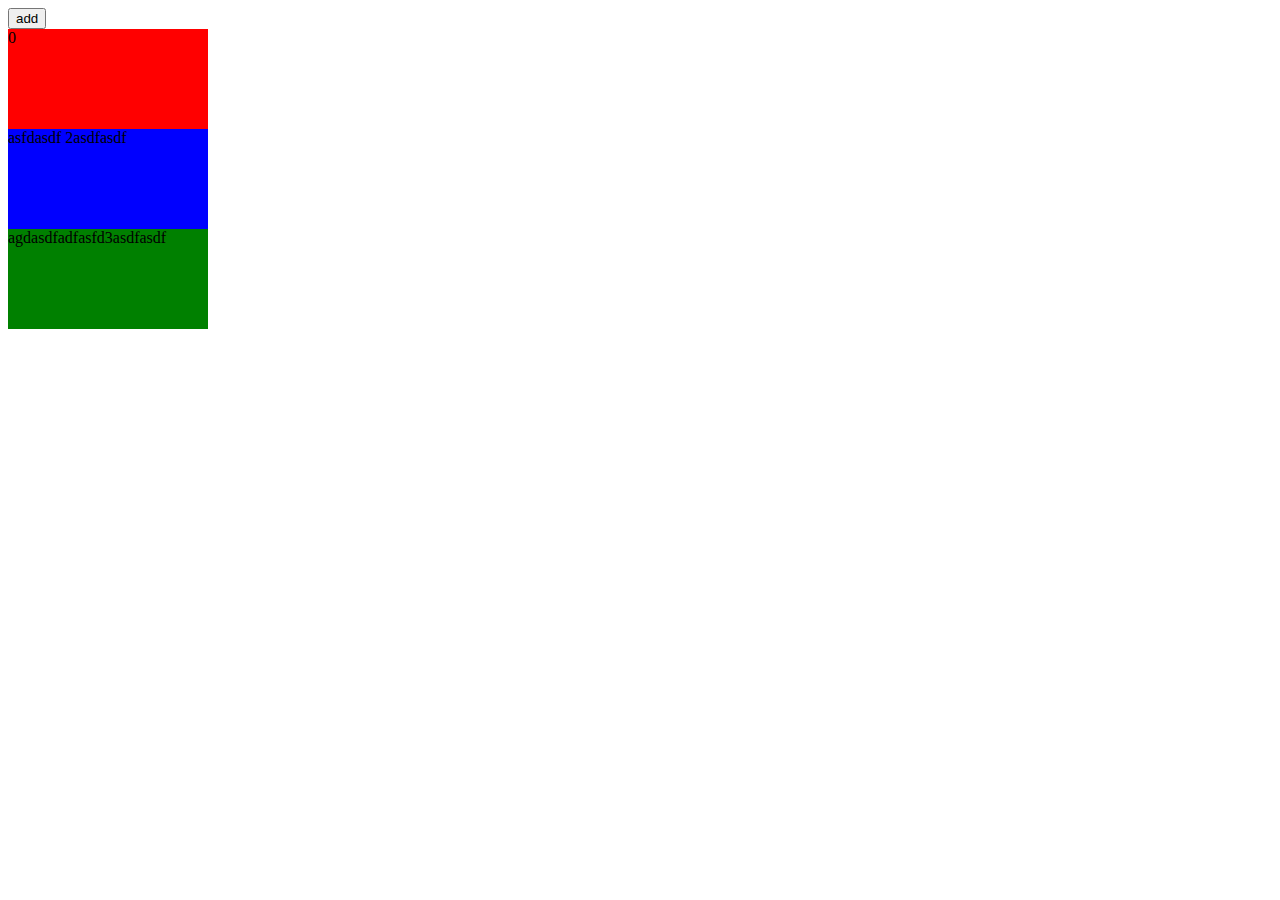
<file: docs/example.html>
<!DOCTYPE html>
<html lang="en">
<head>
  <meta charset="UTF-8">
  <meta name="viewport" content="width=device-width, initial-scale=1.0">
  <meta http-equiv="X-UA-Compatible" content="ie=edge">
  <title>Document</title>

  <style>
  
    .box {
      width: 200px;
      height: 100px;
    }

    .box-red {
      background: red;
      transform: translateZ(0);
      backface-visibility: hidden;
    }

    .box-blue {
      background: blue;
    }

    .box-green {
      background: green;
    }
  </style>
</head>
<body>
  <button id="add">add</button>
  <div class="box box-red">
    0
  </div>
  <div class="box box-blue">
   asfdasdf 2asdfasdf
  </div>
  <div class="box box-green">
    agdasdfadfasfd3asdfasdf
  </div>
  <script>
    var add = document.getElementById('add')
    var num = 0
    var red = document.getElementsByClassName('box-red')[0]
    add.addEventListener('click', () => {
      red.innerHTML = ++num
    })
  </script>

  <script>
    // 'use strict'
    var arr = []
    arr.push(function() {
      console.log(this)
    })

    arr[0]() 

    var func = arr[0]
    func()

    console.log(window.func)
  
  </script>

  <script>
  
    function infiltrate(value) {
      console.log(value, arguments[0])

      value = value + value
      console.log(value, arguments[0])

      arguments[0] = value + value
      console.log(value, arguments[0])
    }

    infiltrate('ab')

  </script>
</body>
</html>
</file>
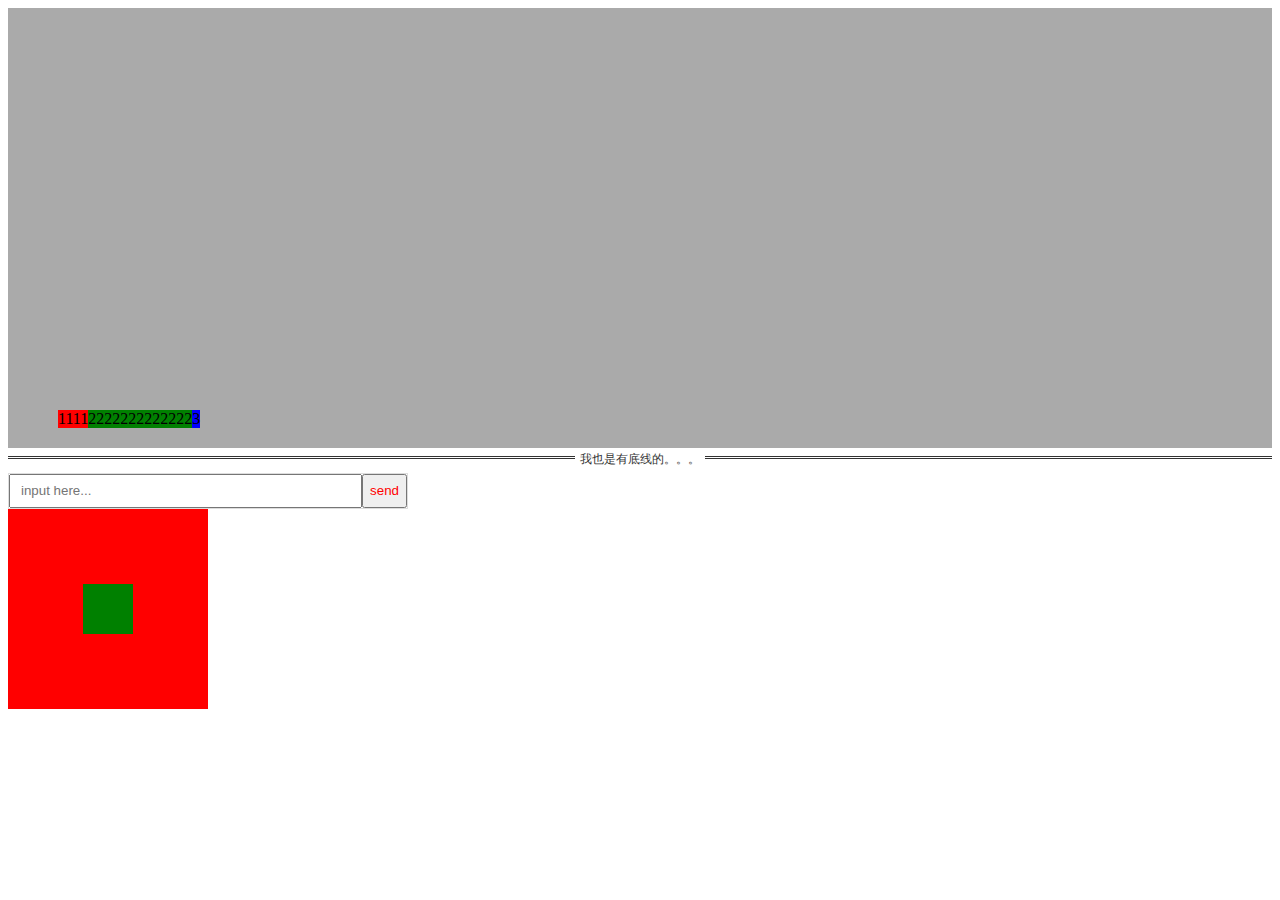
<file: docs/src/ex04.html>
<!DOCTYPE html>
<html lang="en">
  <head>
    <meta charset="UTF-8" />
    <meta name="viewport" content="width=device-width, initial-scale=1.0" />
    <meta http-equiv="X-UA-Compatible" content="ie=edge" />
    <title>Document</title>
    <style>
      .container {
        display: flex;
        padding: 20px 50px;
        height: 400px;
        background: #aaaaaa;
        align-items: flex-end;
        /* justify-content: stretch; */
        /* align-items: stretch; */
      }

      .item {
        /* display: inline-block; */
      }

      .item-1 {
        background: red;
        /* height: 20px; */
      }

      .item-2 {
        background: green;
      }

      .item-3 {
        background: blue;
      }

      .search-bar {
        width: 400px;
        border: 1px solid #dddddd;
        display: flex;
        box-sizing: border-box;
      }

      .search-bar > input {
        color: red;
      }

      .name-input {
        flex: 1 1 auto;
        padding: 5px 10px;
        line-height: 1.5;
      }

      .search-btn {
        line-height: 1.5;
      }

      hr {
        border: none;
        border-top: 3px double #333333;
        text-align: center;
        color: #333333;
        height: 6px;
        position: relative;
        overflow: visible;
      }

      hr:after {
        content: '我也是有底线的。。。';
        position: absolute;
        transform: translate(-50%, -50%);
        background: white;
        padding: 0 5px;
        font-size: 12px;
      }
    </style>
  </head>
  <body>
    <div class="container">
      <span class="item item-1">1111</span>
      <span class="item item-2">2222222222222</span>
      <span class="item item-3">3</span>
    </div>
    <hr />
    <div class="search-bar">
      <input type="text" class="name-input" placeholder="input here..." />
      <input type="button" value="send" class="search-btn" />
    </div>

    <div style="width: 200px; height: 200px;display: flex;justify-content: center; align-items: center;background: red;">
      <div style="width: 50px; height: 50px; background: green;"></div>
    </div>
  </body>
</html>
</file>
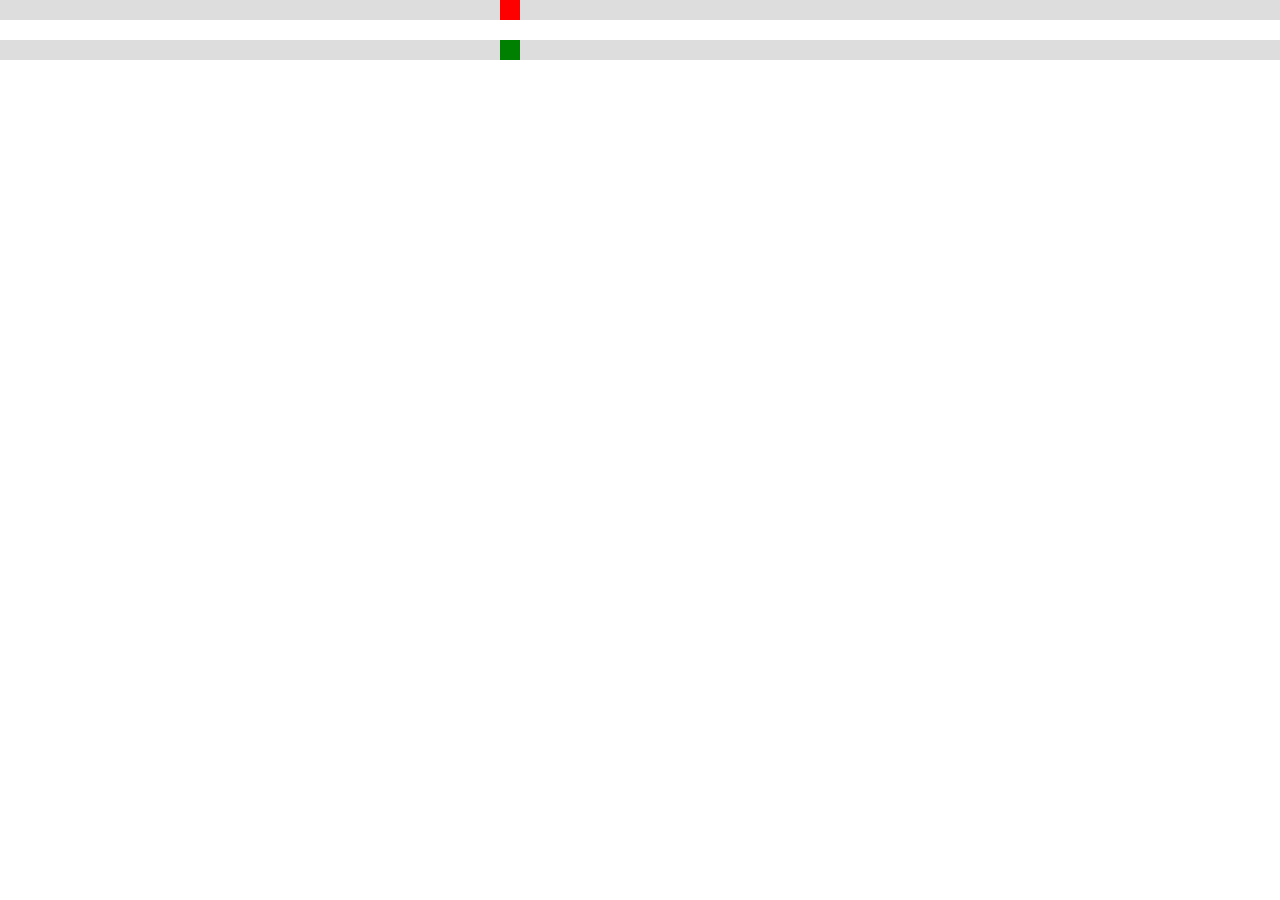
<file: docs/src/example03.html>
<!DOCTYPE html>
<html lang="en">

<head>
  <meta charset="UTF-8">
  <meta name="viewport" content="width=device-width, initial-scale=1.0">
  <meta http-equiv="X-UA-Compatible" content="ie=edge">
  <title>模块</title>
    <style>
        * {
            margin: 0;
            padding: 0;
        }
        .parent {
            position: relative;
            height: 20px;
            margin-bottom: 20px;
            background: #dddddd;
        }

        .child {
            position: absolute;
        }

        .box {
            width: 20px;
            height: 20px;
        }

        .box-red {
            background: red;
        }

        .box-green {
            background: green;
        }

    </style>
</head>

<body>

    <div class="parent">
        <div id="box1" class="child box box-red">

        </div>
    </div>
    <div class="parent">
        <div id="box2" class="child box box-green">

        </div>
    </div>



  <!-- <script type="text/javascript">
    (function countClicks() {
      var count = 0
      document.addEventListener('click', () => {
        count += 1
        console.log(count)
      })
    })()
  </script> -->

  <!-- <script>
    // 'use strict'
    function foo() {
      var a = 1
      console.log('foo', this)
      this.bar()
    }

    function bar() {
      console.log('bar', this)
      console.log(this.a)
    }

    foo()
  </script> -->


  <!-- <script>

    function foo() {
      console.log(this.a)
    }

    var a = 1;

    (function() {
      'use strict'
      foo()
    })()
  </script> -->

  <!-- <script>
    function Person() {
      this.name = 'pp'
      this.likes = ['apple', 'cake']
    }

    Person.prototype.eat = function() {
      console.log('person eat');
    }

    function Man() {}

    Man.prototype = new Person()

    var m = new Man()

    // console.log(m)
    // console.log(m.name, m.likes)

    // m.likes.push('beer')

    // var n = new Man()
    // console.log(n.name, n.likes, n.hasOwnProperty('likes')); // ['apple', 'cake', 'beer']

    m.likes = [1,2,3]
    var i = new Man()
    console.log(m.likes, i.likes);

    console.log(m instanceof Man, m instanceof Person);
    console.log(i instanceof Man, i instanceof Person);

  </script> -->

  <script>
    function Father() {}

    Father.prototype.hi = function() {
      console.log('father hi');
    }

    function Child() {
      Father.call(this)
      this.type = 'child'
    }

    function F() {}
    F.prototype = Father.prototype

    var f = new F()

    Child.prototype = f
    // console.log(Child.prototype.constructor === Father);
    Child.prototype.constructor = Child // 我们是用 new Child()的形式实例化的，理所当然的希望实例的构造函数是Child

    Child.prototype.eat = function() {
      console.log('child eat');
    }




    var c = new Child()
    console.log(c);
    c.hi();
    c.eat();







  </script>

  <script>
    var raf = window.requestAnimationFrame.bind(window)
    // var nextFrame = function(fn) {
    //     console.log('开始nextFrame')
    //   // raf(function() {
    //   //     console.log('111111111')
    //   //     raf(fn)
    //   // })
    //   //   raf(function() {
    //   //       fn()
    //   //   })
    //   //   raf(function () {
    //   //       fn()
    //   //       raf(fn)
    //   //   })
    // }
    var nextFrame = function (fn) {
        console.time('test')
        requestAnimationFrame(function() {
            requestAnimationFrame(fn)
        })
    }
    var obj = {}
    var count = 0
    // console.time('nextframe')
    nextFrame(function() {
        console.timeEnd('test')
    })
    // console.timeEnd('nextframe')
    //   console.log(obj)

  </script>

  <script>
      var loop = window.requestAnimationFrame.bind(window)
      var stop = window.cancelAnimationFrame.bind(window)

      var time = 0
      var print = function () {
          console.log(time)
          time += 1
      }

      var cancel = loop(print)
      if (time > 10) {
          stop(cancel)
      }

      setTimeout(function() {
          console.log('time', time)
      }, 5000)
  </script>

  <script>
      var log = function() {
          console.log('log', Date.now())
      }
      var many = function() {
          log()
          requestAnimationFrame(many)
      }

      // many()
  </script>

    <script>

        var box1 = document.getElementById('box1');
        var box2 = document.getElementById('box2');


        var func_a = function (fn) {
            requestAnimationFrame(function() {
                requestAnimationFrame(function() {
                    requestAnimationFrame(function() {
                        requestAnimationFrame(function() {
                            requestAnimationFrame(function() {
                                requestAnimationFrame(function() {
                                    requestAnimationFrame(function() {
                                        requestAnimationFrame(function() {
                                            requestAnimationFrame(function() {
                                                requestAnimationFrame(function() {
                                                    requestAnimationFrame(function() {
                                                        requestAnimationFrame(function () {
                                                            requestAnimationFrame(function() {
                                                                requestAnimationFrame(function() {
                                                                    requestAnimationFrame(function() {
                                                                        requestAnimationFrame(function() {
                                                                            requestAnimationFrame(function() {
                                                                                requestAnimationFrame( function() {
                                                                                    requestAnimationFrame(function() {
                                                                                        requestAnimationFrame(function() {
                                                                                            requestAnimationFrame(function() {
                                                                                                requestAnimationFrame(function() {
                                                                                                    requestAnimationFrame(function() {
                                                                                                        requestAnimationFrame(function() {
                                                                                                            requestAnimationFrame(fn)
                                                                                                        })
                                                                                                    })
                                                                                                })
                                                                                            })
                                                                                        })
                                                                                    })
                                                                                })
                                                                            })
                                                                        })
                                                                    })
                                                                })
                                                            })
                                                        })
                                                    })
                                                })
                                            })
                                        })
                                    })
                                })
                            })
                        })
                    })
                })
            })
        }
        var func_b = function (fn) {
            requestAnimationFrame(function() {
                fn()
            })
        }
        var left1 = 0

        function step1() {
            left1 += 500
            box1.style.left = left1 + 'px';
        }
        console.time('step1')
        func_a(step1)
        console.timeEnd('step1')

        var left2 = 0
        function step2() {
            left2 += 500
            box2.style.left = left2 + 'px';
        }
        console.time('step2')
        func_b(step2)
        console.timeEnd('step2')

        setTimeout(function() {
            console.log(left1, left2)
        }, 2000)


    </script>





</body>

</html>
</file>
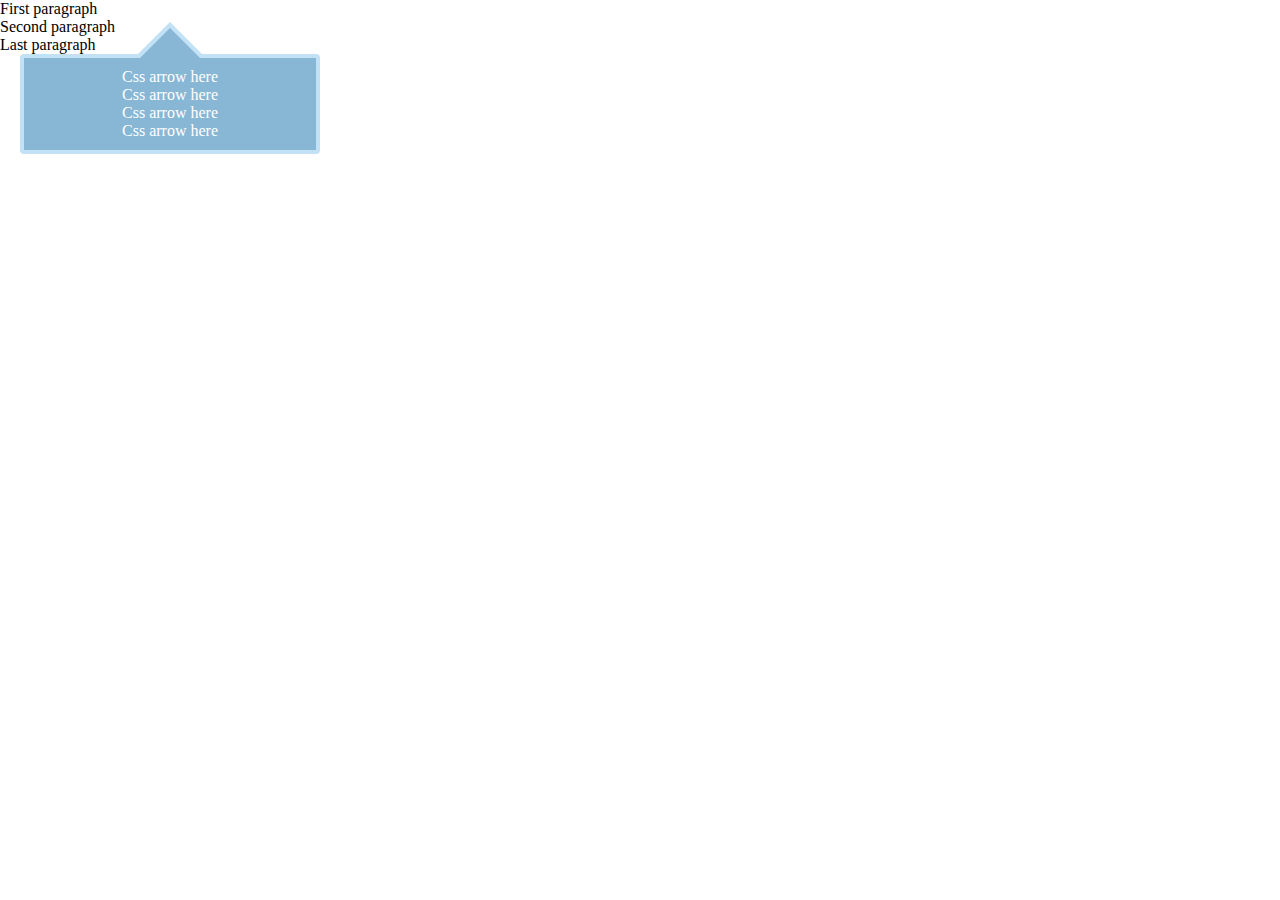
<file: docs/src/pseudo.html>
<!DOCTYPE html>
<html lang="en">
<head>
  <meta charset="UTF-8">
  <meta name="viewport" content="width=device-width, initial-scale=1.0">
  <meta http-equiv="X-UA-Compatible" content="ie=edge">
  <title>Document</title>
  <style>
    * {
      margin: 0;
      padding: 0;
      box-sizing: border-box;
    }
    p::first-letter {
      /* 只要第一个字母大写 */
      text-transform: uppercase;
    }

    .arrow {
      margin-left: 20px;
      text-align: center;
      background-color: #88b7d5;
      color: white;

      width: 300px;
      padding: 10px;
      border: 4px solid #c2e1f5;
      border-radius: 4px;

      position: relative;
    }

    .arrow::before, .arrow::after {
      position: absolute;
      bottom: 100%;
      left: 50%;
      content: " ";
      border: solid transparent;
    }

    .arrow::before {
      border-bottom-color: #c2e1f5;
      border-width: 36px;
      margin-left: -36px;
    }

    .arrow::after {
      border-bottom-color: #88b7d5;
      border-width: 30px;
      margin-left: -30px;
    }

    

  </style>
</head>
<body>
  <div>
    <p>first paragraph</p>
    <p>second paragraph</p>
    <p>last paragraph</p>
  </div>
  <div class="arrow">
    <p>css arrow here</p>
    <p>css arrow here</p>
    <p>css arrow here</p>
    <p>css arrow here</p>
  </div>
</body>
</html>
</file>
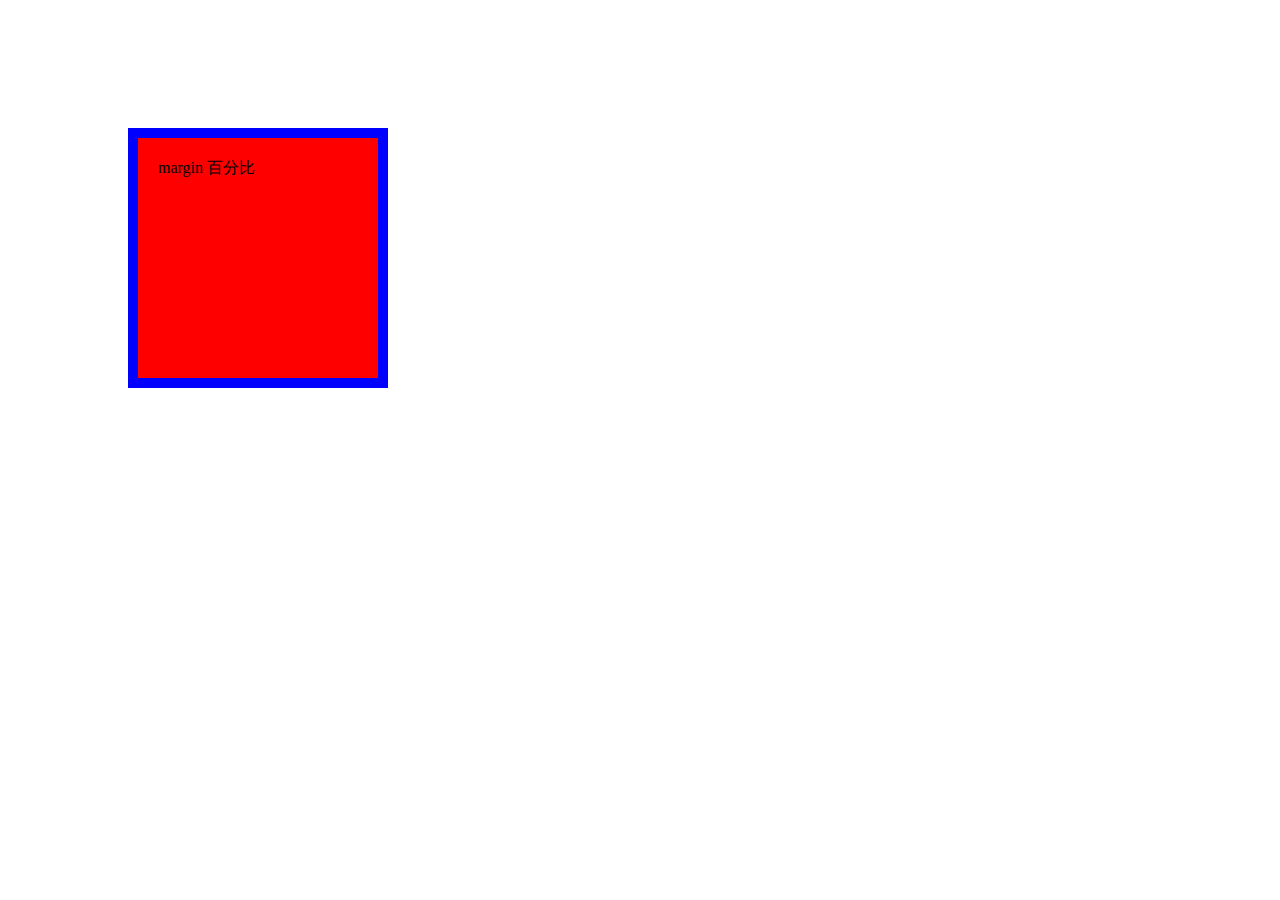
<file: docs/src/z-index.html>
<!DOCTYPE html>
<html lang="en">
  <head>
    <meta charset="UTF-8" />
    <meta name="viewport" content="width=device-width, initial-scale=1.0" />
    <meta http-equiv="X-UA-Compatible" content="ie=edge" />
    <title>Document</title>
    <style>
      body {
        /* background-color: lightcoral; */
        margin: 0;
      }
      .red,
      .green,
      .blue {
        position: absolute;
        width: 100px;
        color: white;
        line-height: 100px;
        text-align: center;
      }

      .red {
        z-index: 10;
        top: 20px;
        left: 20px;
        background: red;
      }

      .green {
        /* z-index: 2; */
        top: 60px;
        left: 60px;
        background: green;
      }

      .blue {
        /* z-index: 3; */
        top: 100px;
        left: 100px;
        background: blue;
      }

      div {
        position: relative;
      }
    </style>
  </head>
  <body>
    <!-- <div style="z-index: 1;">
      <span class="red">Red</span>
    </div>
    <div style="z-index: 2;">
      <span class="green">Green</span>
    </div>
    <div style="z-index: 3;">
      <span class="blue">Blue</span>
    </div> -->
    <!-- <div style="position: relative;top: 100px; left: 50px;background-color: darkkhaki;">
      <span style="border: 10px solid red;background-color: green;">inline span</span>
      <span style="border: 10px solid blue; background-color: blueviolet;position: relative;z-index: 1; ">another inline span</span>
    </div> -->

    <div>
      <div
        style="width: 200px;height: 200px;background-color: red;border: 10px solid blue;padding: 20px;margin-left: 10%;margin-top: 10%;"
      >
        margin 百分比
      </div>
    </div>
  </body>
</html>
</file>
